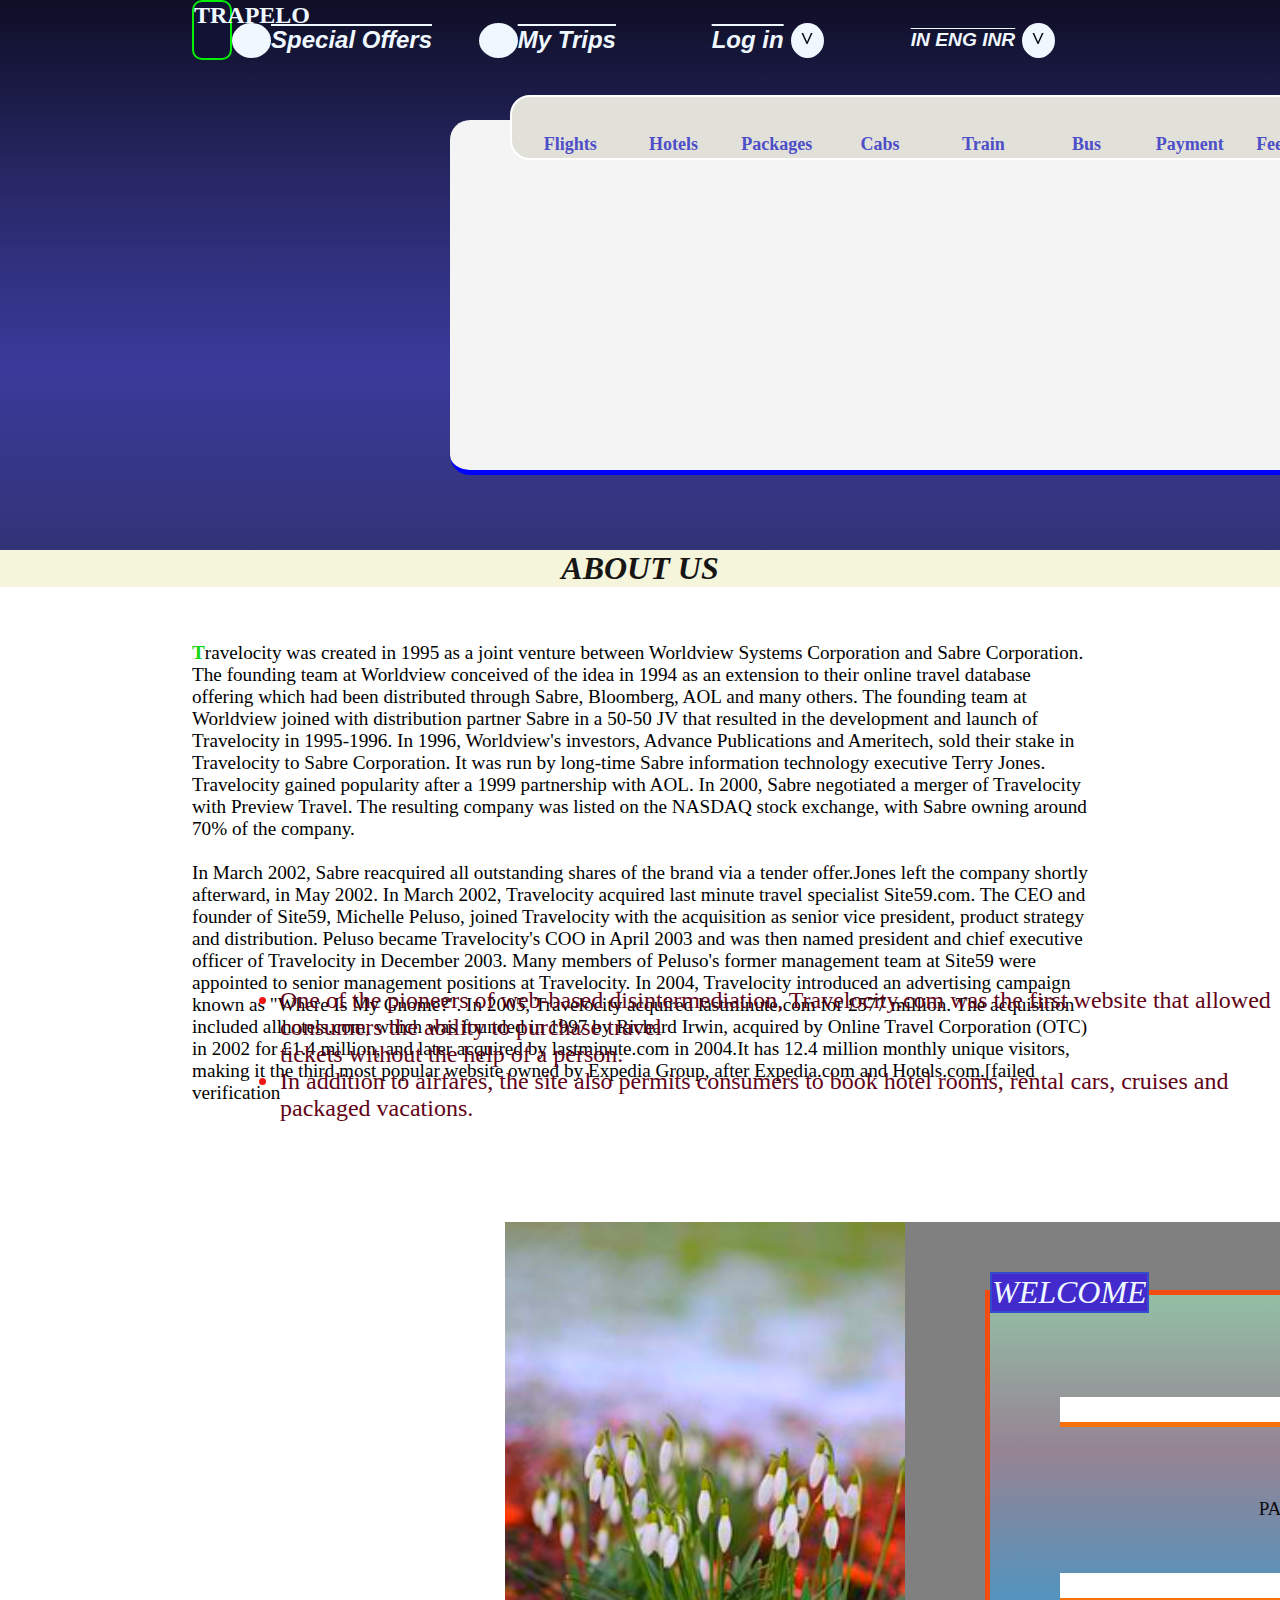
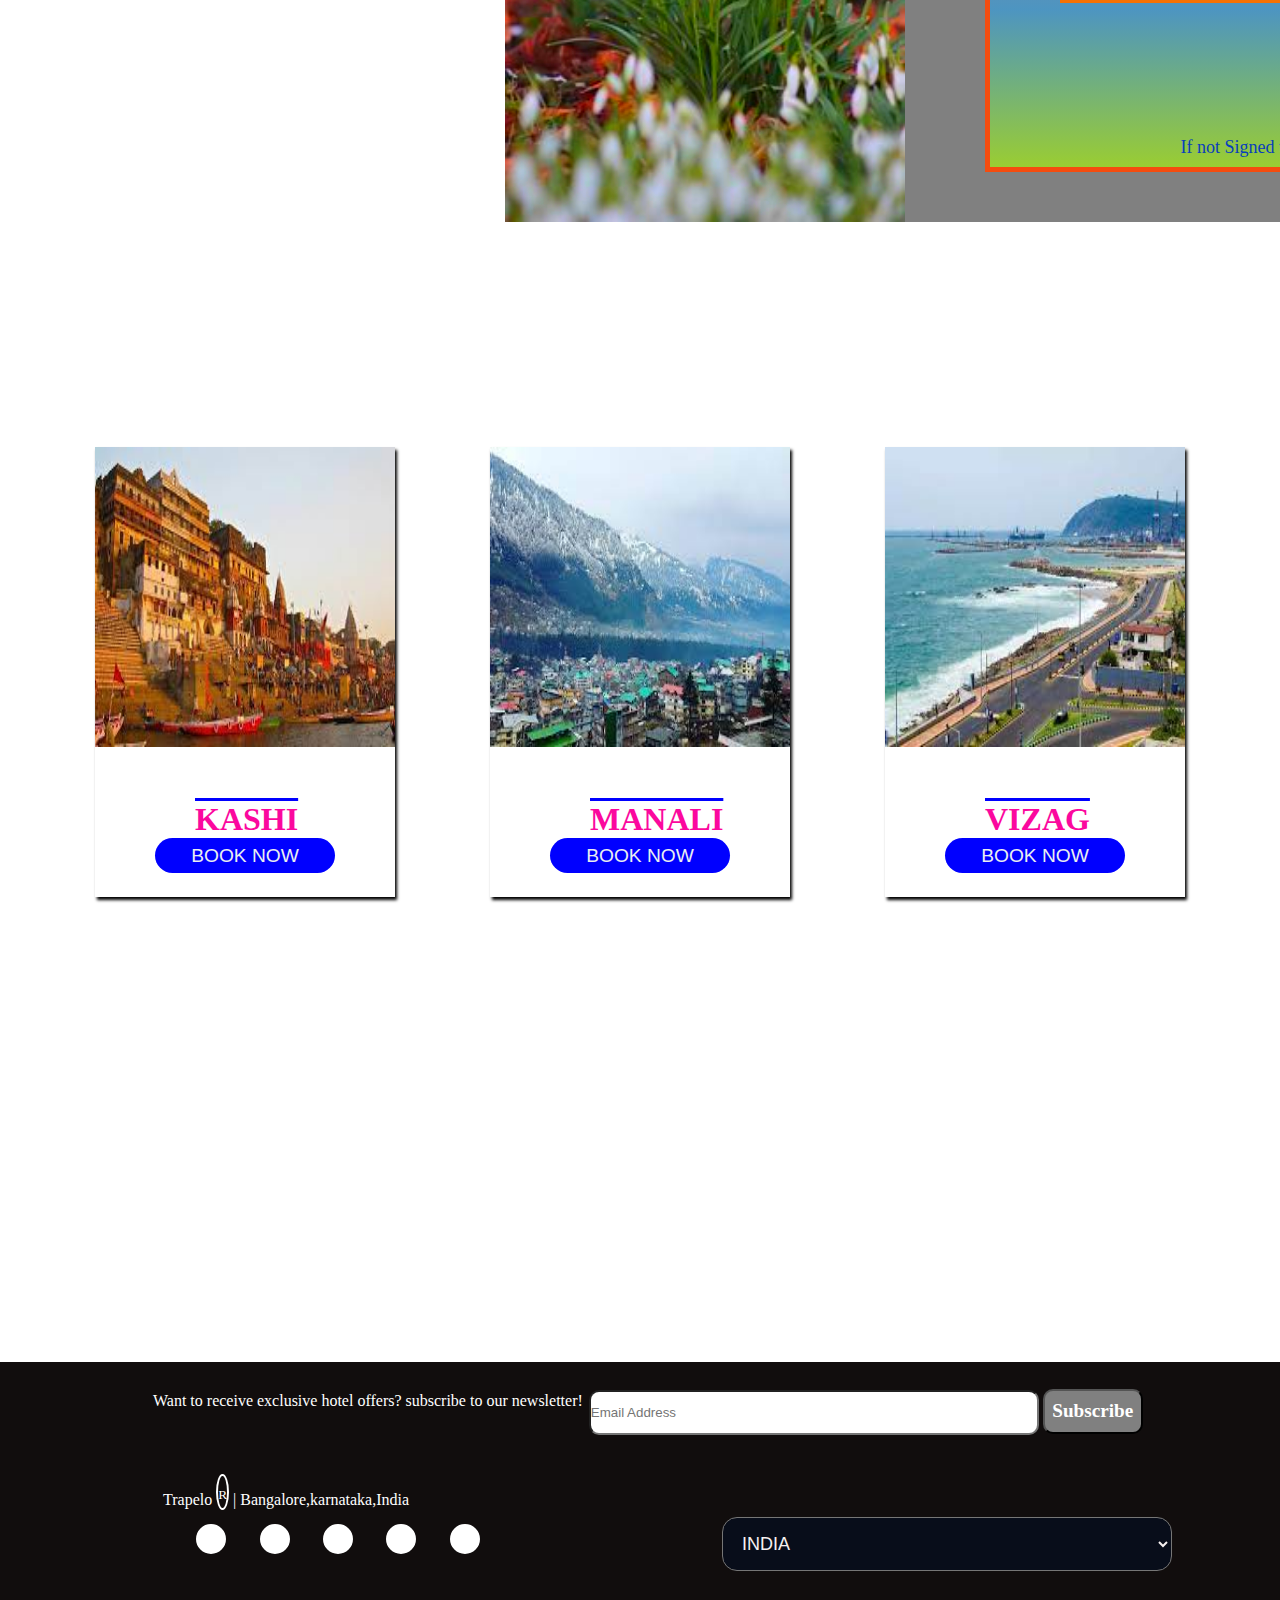
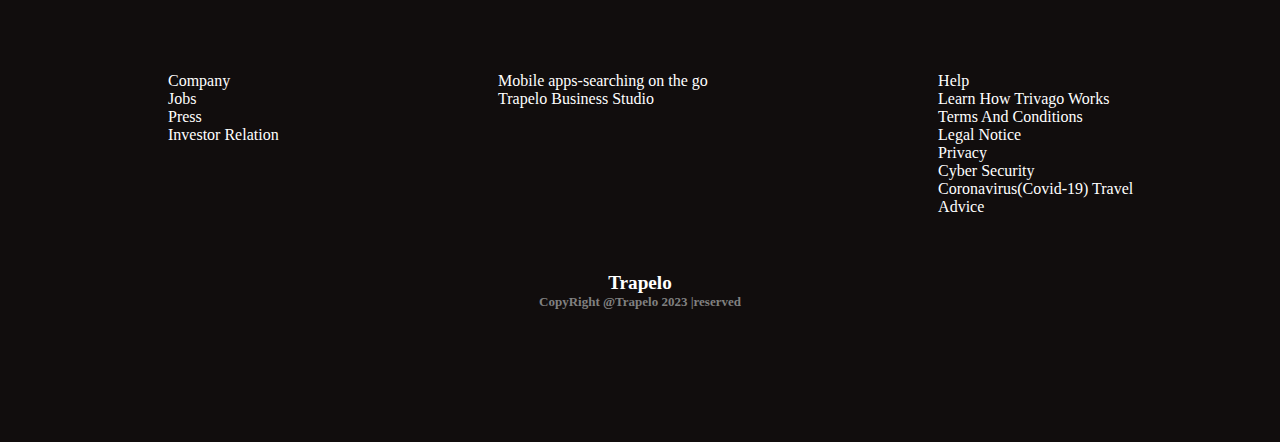
<file: index.html>
<!DOCTYPE html>
<html lang="en">
<head>
    <meta charset="UTF-8">
    <meta http-equiv="X-UA-Compatible" content="IE=edge">
    <meta name="viewport" content="width=device-width, initial-scale=1.0">
    <title>Trapelo | DREAMS</title>
    <link rel="stylesheet" href="./index.css">
    <link rel="stylesheet" href="https://cdnjs.cloudflare.com/ajax/libs/font-awesome/6.4.0/css/all.min.css"
     integrity="sha512-iecdLmaskl7CVkqkXNQ/ZH/XLlvWZOJyj7Yy7tcenmpD1ypASozpmT/E0iPtmFIB46ZmdtAc9eNBvH0H/ZpiBw==" 
     crossorigin="anonymous" referrerpolicy="no-referrer" />
</head>
<body>
    <div class="nav-block">
        <header class="header-block">
            <section class="header-blockin">
                <div class="domain">
                    <h1>TRAPELO</h1> 
                    
                </div>
                <div class="modules">
                    <div class="specialoffers">
                        <i class="fa-solid fa-percent"></i>
                        <h5>Special Offers</h5>
                    </div>
                    <div class="mytrips">
                        <i class="fa-solid fa-person-walking-luggage"></i>
                        <h5>My Trips</h5>
                    </div>
                    <div class="login">
                        <h5>Log in</h5>
                        <p>^</p>
                    </div>
                    <div class="inr">
                        <h5>IN ENG INR</h5>
                        <h1>^</h1>
                    </div>
                </div>
            </section>
        </header>

        <div class="navicon">
            <div class="flights">
                <i class="fa-solid fa-plane-departure"></i>
                <h6>Flights</h6>
            </div>
            <div class="hotels">
                <i class="fa-solid fa-hotel"></i>
                <h6>Hotels</h6>
            </div>
            <div class="packages">
                <i class=" fa-solid fa-cube"></i>
                <h6>Packages</h6>
            </div>
            <div class="cabs">
                <i class="fa-solid fa-car"></i>
                <h6>Cabs</h6>
            </div>
            <div class="trains">
                <i class="fa-solid fa-train"></i>
                <h6>Train</h6>
            </div>
            <div class="bus">
                <i class="fa-solid fa-bus"></i>
                <h6>Bus</h6>
            </div>
            <div class="payment">
                <i class="fa-brands fa-cc-amazon-pay"></i>
                <h6>Payment</h6>
            </div>
            <div class="feedback">
                <i class="fa-solid fa-comment"></i>
                <h6>Feedback</h6>
            </div>
            <div class="reviews">
                <i class="fa-solid fa-star"></i>
                <h6>Reviews</h6>
            </div>
            <div class="activities">
                <i class="fa-solid fa-medal"></i>
                <h6>Activities</h6>
            </div>
        </div>
        <div id="flightblock">

        </div>

    </div>


    <!--login   -->

    <div class="about">
        <h1>ABOUT US</h1>
        <p>Travelocity was created in 1995 as a joint venture between Worldview Systems Corporation and Sabre
            Corporation.
            The founding team at Worldview conceived of the idea in 1994 as an extension to their online travel database
            offering which had been distributed through Sabre, Bloomberg, AOL and many others. The founding team at
            Worldview
            joined with distribution partner Sabre in a 50-50 JV that resulted in the development and launch of
            Travelocity in 1995-1996.

            In 1996, Worldview's investors, Advance Publications and Ameritech, sold their stake in Travelocity to Sabre
            Corporation.
            It was run by long-time Sabre information technology executive Terry Jones.

            Travelocity gained popularity after a 1999 partnership with AOL.

            In 2000, Sabre negotiated a merger of Travelocity with Preview Travel. The resulting company was listed
            on the NASDAQ stock exchange,
            with Sabre owning around 70% of the company. <br><br>

            In March 2002, Sabre reacquired all outstanding shares of the brand via a tender offer.Jones left the
            company shortly afterward,
            in May 2002.

            In March 2002, Travelocity acquired last minute travel specialist Site59.com. The CEO and founder of
            Site59, Michelle Peluso, joined Travelocity with the acquisition as senior vice president, product strategy
            and distribution. Peluso became Travelocity's COO in April 2003 and was then named president and chief
            executive officer of Travelocity in December 2003. Many members of Peluso's former management team at
            Site59 were appointed to senior management positions at Travelocity.

            In 2004, Travelocity introduced an advertising campaign known as "Where Is My Gnome?".

            In 2005, Travelocity acquired lastminute.com for £577 million. The acquisition included allhotels.com,
            which was founded in 1997 by Richard Irwin, acquired by Online Travel  Corporation (OTC) in 2002 for £1.4
            million, and later acquired by lastminute.com in 2004.It has 12.4 million monthly unique visitors,
            making it the third most popular website owned by Expedia Group, after Expedia.com and Hotels.com.[failed
            verification </p>

           <ul>
            <li>One of the pioneers of web-based disintermediation, Travelocity.com was the first website that allowed
                consumers the ability to purchase travel <br> tickets without the help of a person.</li>
            <li>In addition to airfares, the site also permits consumers to book hotel rooms, rental cars, cruises and
                    packaged vacations.</li>
           </ul> 

           
    </div>
    <div class="form-block">
        <div class="img-block">
            <img src="./images/signup.jpg" alt="" height="600px" width="400px">
        </div>
        <div class="signin-block">
            <form>
                <fieldset>
                    <legend>WELCOME</legend>
                    <label for="email">EMAIL</label><br>
                    <input type="email" id="email" name="email"><br><br>
                    <label for="pwd">PASSWORD</label><br>
                    <input type="pwd" id="pwd" name="pwd"><br><br>

                    <input type="submit" class="sbtn">
                    <p>If not Signed up,
                        <a href="./registration.html" > REGISTER NOW</a>
                    </p>
                </fieldset>
            </form>
        </div>
    </div>

    <!-- cards -->
    
    <div class="main-box">
        <div class="cards">
            <img src="./images/kashi.jpg" alt="kashi"
            height="300px" width="300px">
            <h2>KASHI</h2>
            <button class="sbtn">BOOK NOW</button>
        </div>
        <div class="cards">
            <img src="./images/manali.jpg" alt="manali" height="300px" width="300px">
            <h2>MANALI</h2>
            <button class="sbtn">BOOK NOW</button>
        </div>
        <div class="cards">
            <img src="./images/VizagBeach.jpg" alt="vizag" height="300px" width="300px">
            <h2>VIZAG</h2>
            <button class="sbtn">BOOK NOW</button>
    </div>
    </div>


    <!-- footer block -->
    <div class="footer-block">
        <div class="inn-footerblock">
          <div class="subscribe-block">
            <section class="sb1">
                <p>Want to receive exclusive hotel offers?
                    subscribe to our newsletter! </p>
            </section>
            <section class="sb2">
               <input type="email" id="email" name="email" placeholder="Email Address"> 
               <button type="Submit">Subscribe</button>
            </section>
          </div> 
          <div class="fb2">
            <div class="media">
              <p>Trapelo <span><sup>R</sup></span> | Bangalore,karnataka,India</p>
              <div class="icons">
                <div id="fb"><i class="fa-brands fa-facebook"></i></div>
                <div id="in"><i class="fa-brands fa-instagram"></i></div>
                <div id="tw"><i class="fa-brands fa-twitter"></i></div>
                <div id="yo"><i class="fa-brands fa-youtube"></i></div>
                <div id="li"><i class="fa-brands fa-linkedin"></i></div>
              </div>
            </div>
            <section class="country">
             <select id="country-drop">
              <option value=""><a href="">INDIA</a></option>
              <option value=""><a href="">CANADA</a></option>
              <option value=""><a href="">BELGIUM</a></option>
              <option value=""><a href="">FRANCE</a></option>
              <option value=""><a href="">GERMANY</a></option>
              <option value=""><a href="">AUSTRALIA</a></option>
              <option value=""><a href="">HONG KONG</a></option>
              <option value=""><a href="">SWEDEN</a></option>
              <option value=""><a href="">USA</a></option>
              <option value=""><a href="">UNITED KINGDOM</a></option>
             </select>
            </section>
          </div> 
          <section class="list-block">
            <article class="block1">
              <ul type="none">
                <li>Company</li>
                <li>Jobs</li>
                <li>Press</li>
                <li>Investor Relation</li>
              </ul>
            </article>
            <article class="block2">
              <ul type="none">
                <li>Mobile apps-searching on the go</li>
                <li>Trapelo Business Studio</li>
              </ul>
            </article>
            <article class="block3">
              <ul type="none">
                <li>Help</li>
                <li>Learn How Trivago Works</li>
                <li>Terms And Conditions</li>
                <li>Legal Notice</li>
                <li>Privacy</li>
                <li>Cyber Security</li>
                <li>Coronavirus(Covid-19) Travel Advice</li>
              </ul>
            </article>
          </section>
          <div class="domain">
            <p>Trapelo</p>
            <h6>CopyRight @Trapelo 2023 |reserved</h6>
          </div>
        </div>
    </div>

</body>
</html>
</file>
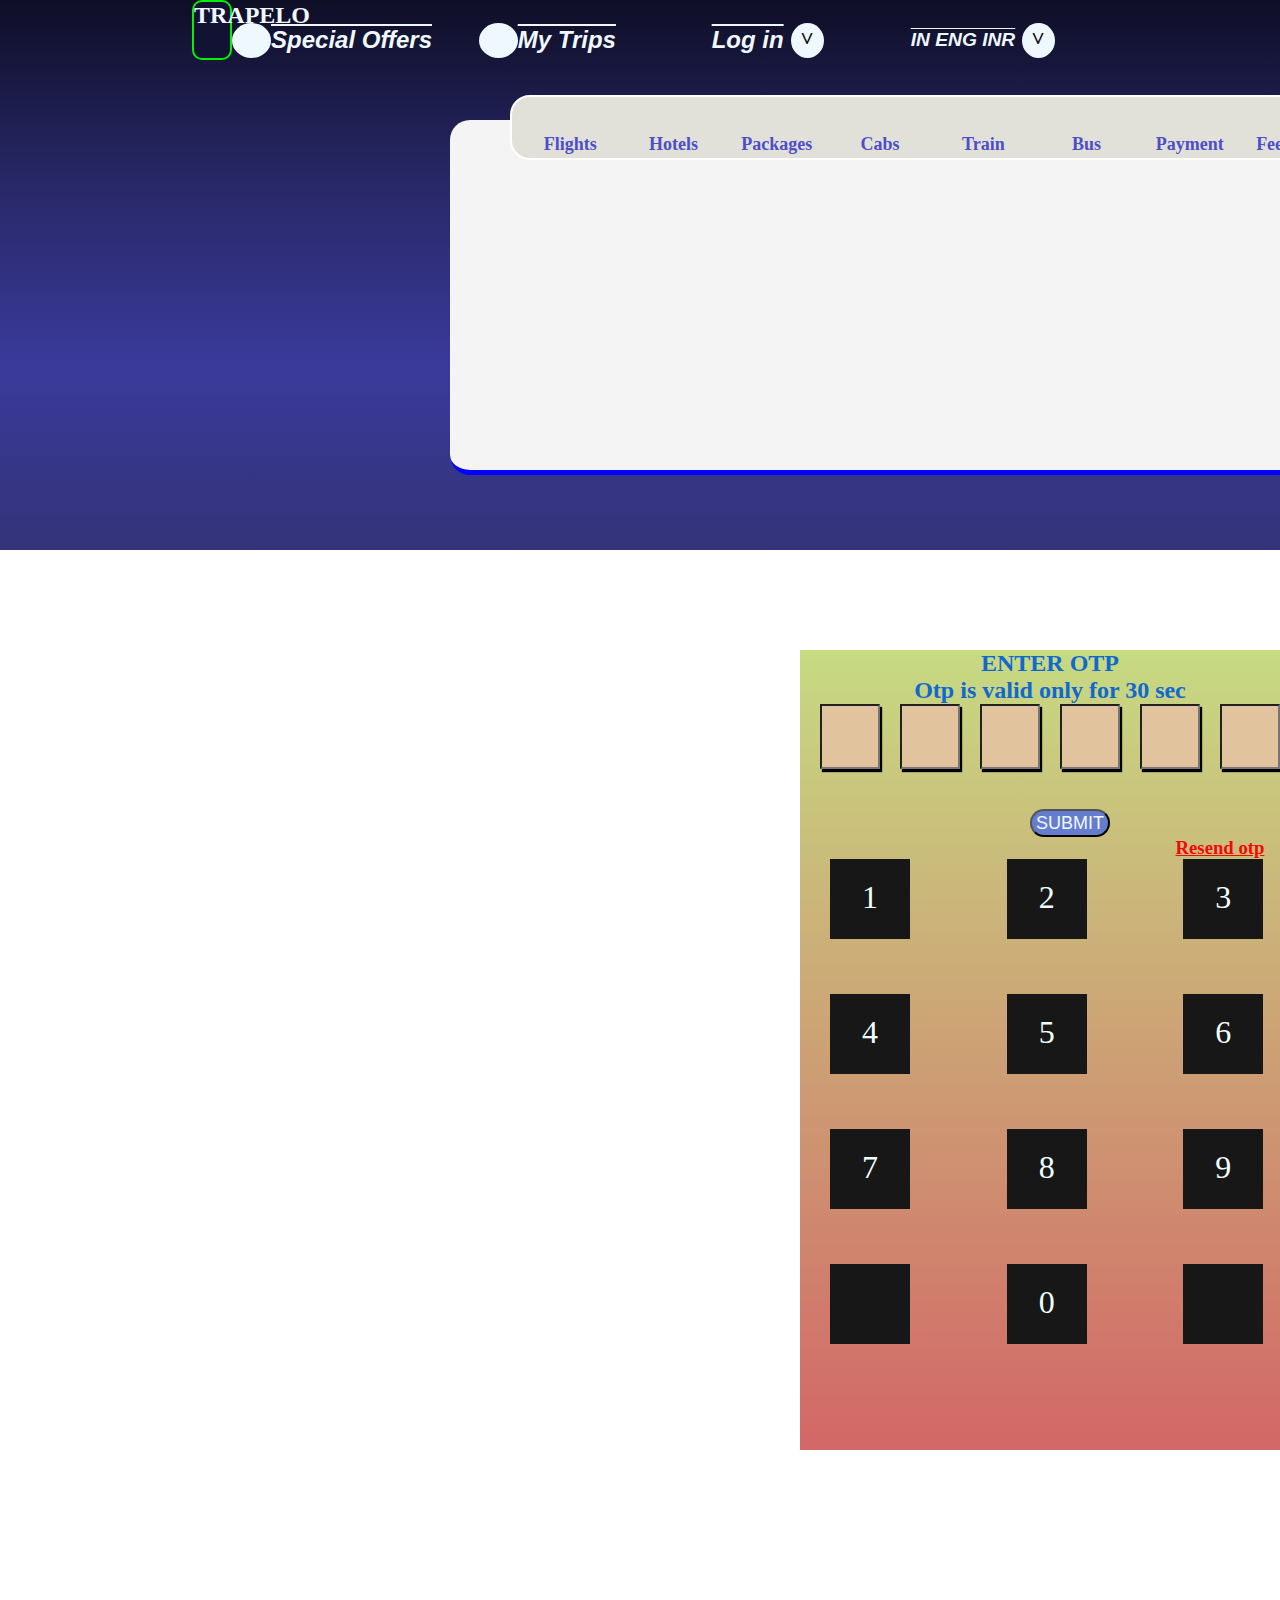
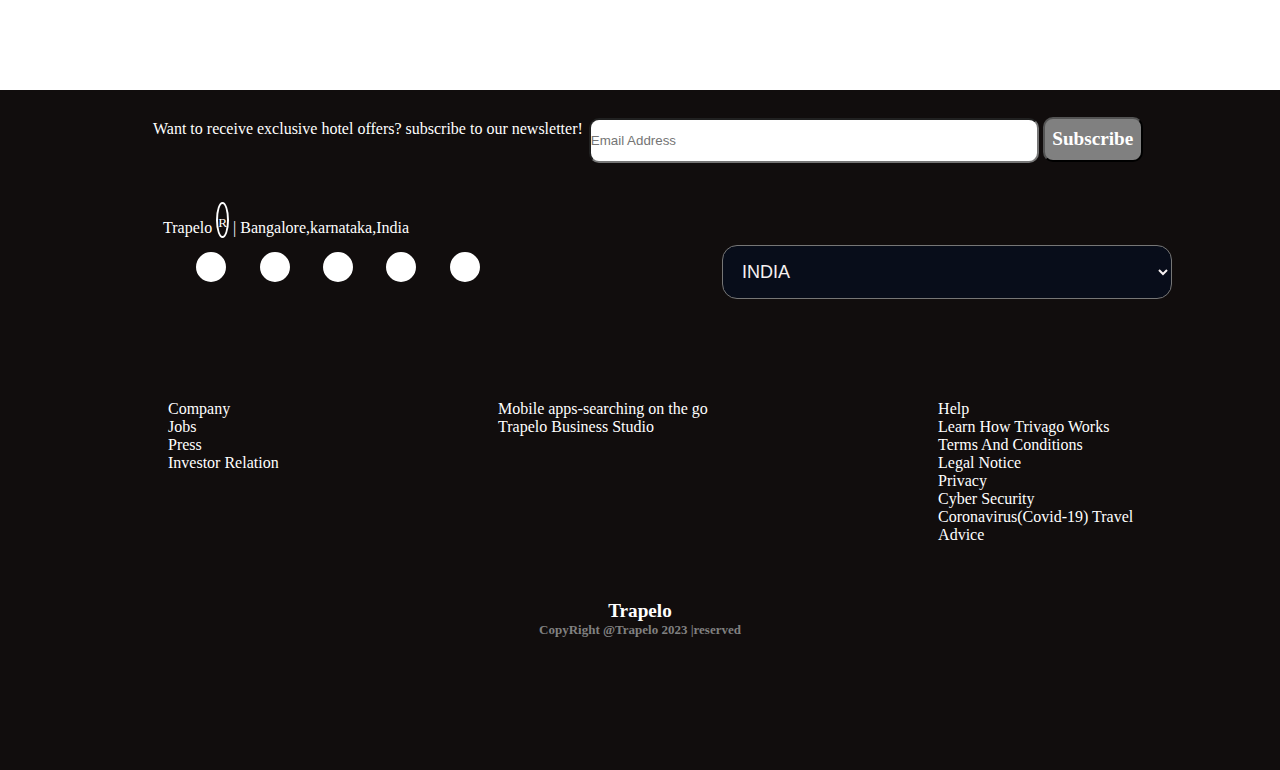
<file: otpcard.html>
<!DOCTYPE html>
<html lang="en">
<head>
    <meta charset="UTF-8">
    <meta http-equiv="X-UA-Compatible" content="IE=edge">
    <meta name="viewport" content="width=device-width, initial-scale=1.0">
    <title>OTP CARD</title>
    <link rel="stylesheet" href="./otpcard.css">
    <link rel="stylesheet" href="./index.css">
    <link rel="stylesheet" href="https://cdnjs.cloudflare.com/ajax/libs/font-awesome/6.4.0/css/all.min.css" integrity="sha512-iecdLmaskl7CVkqkXNQ/ZH/XLlvWZOJyj7Yy7tcenmpD1ypASozpmT/E0iPtmFIB46ZmdtAc9eNBvH0H/ZpiBw==" crossorigin="anonymous" referrerpolicy="no-referrer" />
</head>
<body>
    <div class="nav-block">
        <header class="header-block">
            <section class="header-blockin">
                <div class="domain">
                    <h1>TRAPELO</h1> 
                    
                </div>
                <div class="modules">
                    <div class="specialoffers">
                        <i class="fa-solid fa-percent"></i>
                        <h5>Special Offers</h5>
                    </div>
                    <div class="mytrips">
                        <i class="fa-solid fa-person-walking-luggage"></i>
                        <h5>My Trips</h5>
                    </div>
                    <div class="login">
                        <h5>Log in</h5>
                        <p>^</p>
                    </div>
                    <div class="inr">
                        <h5>IN ENG INR</h5>
                        <h1>^</h1>
                    </div>
                </div>
            </section>
        </header>

        <div class="navicon">
            <div class="flights">
                <i class="fa-solid fa-plane-departure"></i>
                <h6>Flights</h6>
            </div>
            <div class="hotels">
                <i class="fa-solid fa-hotel"></i>
                <h6>Hotels</h6>
            </div>
            <div class="packages">
                <i class=" fa-solid fa-cube"></i>
                <h6>Packages</h6>
            </div>
            <div class="cabs">
                <i class="fa-solid fa-car"></i>
                <h6>Cabs</h6>
            </div>
            <div class="trains">
                <i class="fa-solid fa-train"></i>
                <h6>Train</h6>
            </div>
            <div class="bus">
                <i class="fa-solid fa-bus"></i>
                <h6>Bus</h6>
            </div>
            <div class="payment">
                <i class="fa-brands fa-cc-amazon-pay"></i>
                <h6>Payment</h6>
            </div>
            <div class="feedback">
                <i class="fa-solid fa-comment"></i>
                <h6>Feedback</h6>
            </div>
            <div class="reviews">
                <i class="fa-solid fa-star"></i>
                <h6>Reviews</h6>
            </div>
            <div class="activities">
                <i class="fa-solid fa-medal"></i>
                <h6>Activities</h6>
            </div>
        </div>
        <div id="flightblock">

        </div>

    </div>







    <div class="otpcard-block">
        <h1>ENTER OTP</h1>
        <h4>Otp is valid only for 30 sec</h4>
        <div class="otpinput">
            <input class="data" type="text" maxlength="1" minlength="1">
            <input class="data" type="text" maxlength="1" minlength="1">
            <input class="data" type="text" maxlength="1" minlength="1">
            <input class="data" type="text" maxlength="1" minlength="1">
            <input class="data" type="text" maxlength="1" minlength="1">
            <input class="data" type="text" maxlength="1" minlength="1">

        </div>
        <div class="submitblock">
            <button class="otp-sbtn">SUBMIT</button>
            <h3><a href="">Resend otp</a> </h3>
        </div>
        <div class="number-keyboard">
            <div class="num">1</div>
            <div class="num">2</div>
            <div class="num">3</div>
            <div class="num">4</div>
            <div class="num">5</div>
            <div class="num">6</div>
            <div class="num">7</div>
            <div class="num">8</div>
            <div class="num">9</div>
            <div class="num"><i class="fa-solid fa-backward"></i></div>
            <div class="num">0</div>
            <div class="num"><i class="fa-solid fa-delete-left"></i></div>
        </div>
    </div>



    <!-- footer -->

    <div class="footer-block">
        <div class="inn-footerblock">
          <div class="subscribe-block">
            <section class="sb1">
                <p>Want to receive exclusive hotel offers?
                    subscribe to our newsletter! </p>
            </section>
            <section class="sb2">
               <input type="email" id="email" name="email" placeholder="Email Address"> 
               <button type="Submit">Subscribe</button>
            </section>
          </div> 
          <div class="fb2">
            <div class="media">
              <p>Trapelo <span><sup>R</sup></span> | Bangalore,karnataka,India</p>
              <div class="icons">
                <div id="fb"><i class="fa-brands fa-facebook"></i></div>
                <div id="in"><i class="fa-brands fa-instagram"></i></div>
                <div id="tw"><i class="fa-brands fa-twitter"></i></div>
                <div id="yo"><i class="fa-brands fa-youtube"></i></div>
                <div id="li"><i class="fa-brands fa-linkedin"></i></div>
              </div>
            </div>
            <section class="country">
             <select id="country-drop">
              <option value=""><a href="">INDIA</a></option>
              <option value=""><a href="">CANADA</a></option>
              <option value=""><a href="">BELGIUM</a></option>
              <option value=""><a href="">FRANCE</a></option>
              <option value=""><a href="">GERMANY</a></option>
              <option value=""><a href="">AUSTRALIA</a></option>
              <option value=""><a href="">HONG KONG</a></option>
              <option value=""><a href="">SWEDEN</a></option>
              <option value=""><a href="">USA</a></option>
              <option value=""><a href="">UNITED KINGDOM</a></option>
             </select>
            </section>
          </div> 
          <section class="list-block">
            <article class="block1">
              <ul type="none">
                <li>Company</li>
                <li>Jobs</li>
                <li>Press</li>
                <li>Investor Relation</li>
              </ul>
            </article>
            <article class="block2">
              <ul type="none">
                <li>Mobile apps-searching on the go</li>
                <li>Trapelo Business Studio</li>
              </ul>
            </article>
            <article class="block3">
              <ul type="none">
                <li>Help</li>
                <li>Learn How Trivago Works</li>
                <li>Terms And Conditions</li>
                <li>Legal Notice</li>
                <li>Privacy</li>
                <li>Cyber Security</li>
                <li>Coronavirus(Covid-19) Travel Advice</li>
              </ul>
            </article>
          </section>
          <div class="domain">
            <p>Trapelo</p>
            <h6>CopyRight @Trapelo 2023 |reserved</h6>
          </div>
        </div>
    </div>


</body>
</html>
</file>
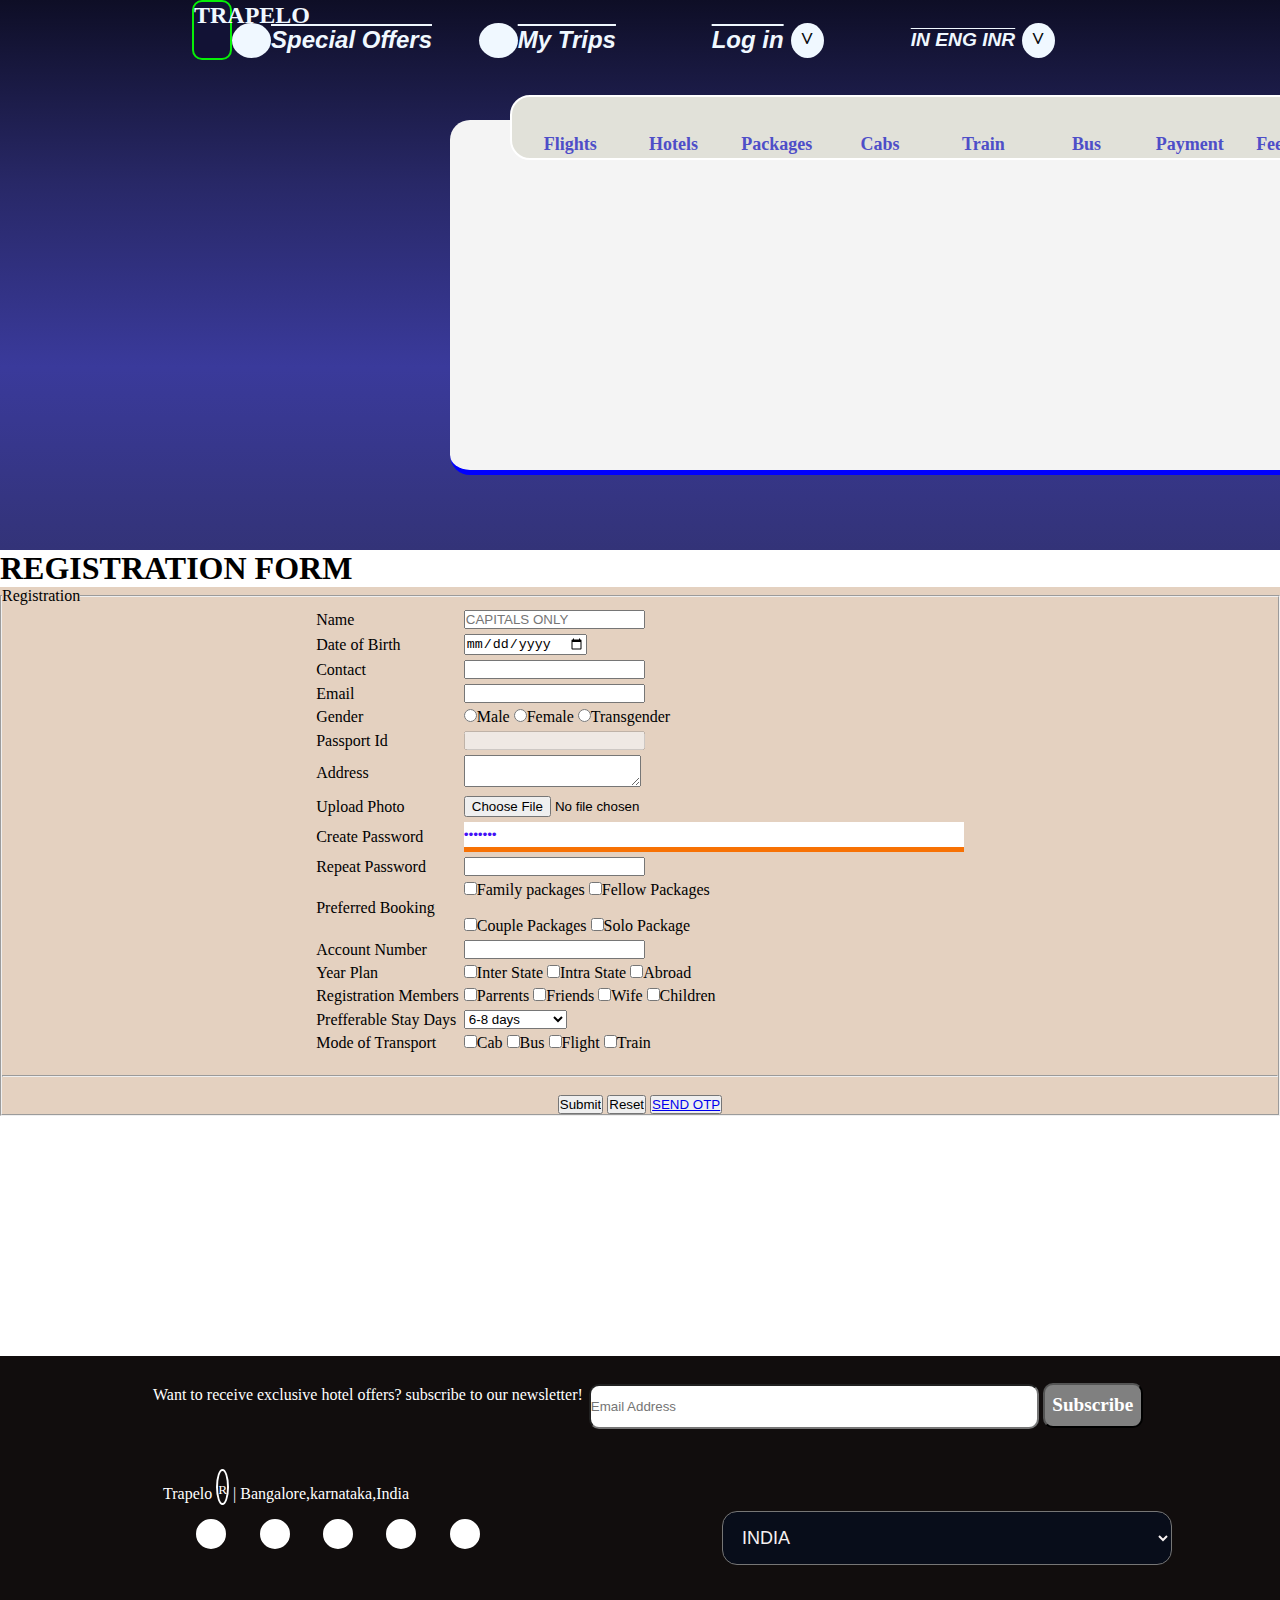
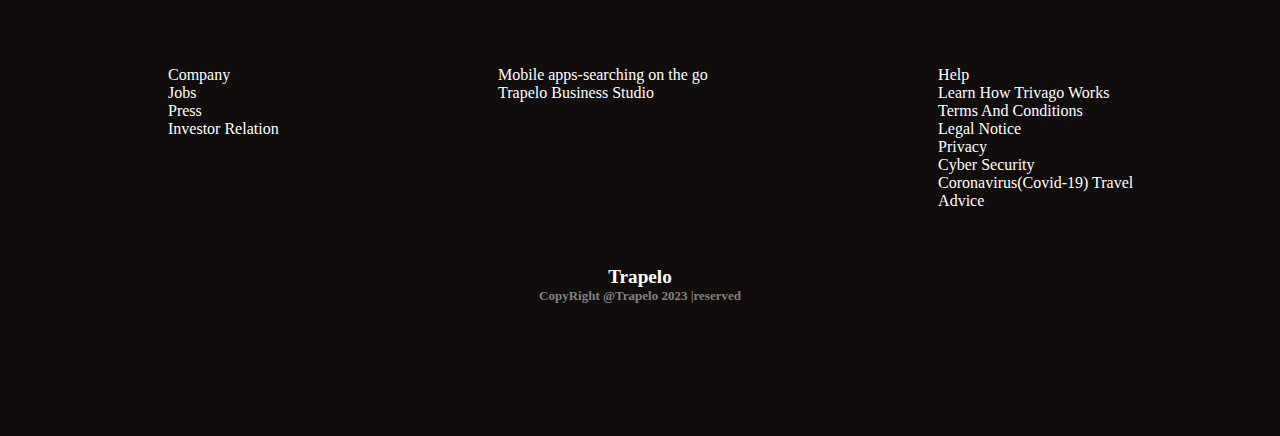
<file: registration.html>
<!DOCTYPE html>
<html lang="en">
<head>
    <meta charset="UTF-8">
    <meta http-equiv="X-UA-Compatible" content="IE=edge">
    <meta name="viewport" content="width=device-width, initial-scale=1.0">
    <title>Form</title>
    <link rel="stylesheet" href="./index.css">
    <link rel="stylesheet" href="https://cdnjs.cloudflare.com/ajax/libs/font-awesome/6.4.0/css/all.min.css"
     integrity="sha512-iecdLmaskl7CVkqkXNQ/ZH/XLlvWZOJyj7Yy7tcenmpD1ypASozpmT/E0iPtmFIB46ZmdtAc9eNBvH0H/ZpiBw==" 
     crossorigin="anonymous" referrerpolicy="no-referrer" />
</head>
<body>

    <div class="nav-block">
        <header class="header-block">
            <section class="header-blockin">
                <div class="domain">
                    <h1>TRAPELO</h1> 
                    
                </div>
                <div class="modules">
                    <div class="specialoffers">
                        <i class="fa-solid fa-percent"></i>
                        <h5>Special Offers</h5>
                    </div>
                    <div class="mytrips">
                        <i class="fa-solid fa-person-walking-luggage"></i>
                        <h5>My Trips</h5>
                    </div>
                    <div class="login">
                        <h5>Log in</h5>
                        <p>^</p>
                    </div>
                    <div class="inr">
                        <h5>IN ENG INR</h5>
                        <h1>^</h1>
                    </div>
                </div>
            </section>
        </header>

        <div class="navicon">
            <div class="flights">
                <i class="fa-solid fa-plane-departure"></i>
                <h6>Flights</h6>
            </div>
            <div class="hotels">
                <i class="fa-solid fa-hotel"></i>
                <h6>Hotels</h6>
            </div>
            <div class="packages">
                <i class=" fa-solid fa-cube"></i>
                <h6>Packages</h6>
            </div>
            <div class="cabs">
                <i class="fa-solid fa-car"></i>
                <h6>Cabs</h6>
            </div>
            <div class="trains">
                <i class="fa-solid fa-train"></i>
                <h6>Train</h6>
            </div>
            <div class="bus">
                <i class="fa-solid fa-bus"></i>
                <h6>Bus</h6>
            </div>
            <div class="payment">
                <i class="fa-brands fa-cc-amazon-pay"></i>
                <h6>Payment</h6>
            </div>
            <div class="feedback">
                <i class="fa-solid fa-comment"></i>
                <h6>Feedback</h6>
            </div>
            <div class="reviews">
                <i class="fa-solid fa-star"></i>
                <h6>Reviews</h6>
            </div>
            <div class="activities">
                <i class="fa-solid fa-medal"></i>
                <h6>Activities</h6>
            </div>
        </div>
        <div id="flightblock">

        </div>

    </div>






    <h1>REGISTRATION FORM</h1>
    <form  style="background-color:rgb(228, 209, 192);">
        <fieldset > 
            <legend>Registration</legend>
            <center>
            <table cellspacing="5" cellpadding="5">
                <tr>
                    <td> <label for="name">Name</label></td>
                    <td><input type="text" id="name" name="username" placeholder="CAPITALS ONLY"></td>
                </tr>
               
                <tr>
                    <td> <label for="Dateofbirth">Date of Birth</label></td>
                    <td> <input type="date" id="DOB" name="Date of birth" ></td>
                </tr>
                <tr>
                    <td> <label for="contact">Contact</label></td>
                    <td> <input type="tel" id="contact" name="contact" maxlength="10" minlength="10"></td>
                </tr>
                <tr>
                    <td><label for="email">Email</label></td>
                    <td> <input type="email" id="email" name="email"required></td>
                </tr>
                <tr>
                    <td> <label for="gender">Gender</label></td>
                    <td><input type="radio" id="gender" name="gender" value="Male">Male
                        <input type="radio" id="gender" name="gender" value="female">Female
                        <input type="radio" id="gender" name="gender" value="transgender">Transgender </td>
                </tr>
                <tr>
                    <td> <label for="passportid">Passport Id</label></td>
                    <td> <input type="text" id="pid" name="pid" disabled ></td>
                </tr>
                <tr>
                    <td> <label for="address">Address</label></td>
                    <td> <textarea  id="adress" name="address" ></textarea> </td>
                </tr>
                <tr>
                    <td><label for="photo">Upload Photo</label></td>
                    <td> <input type="file" id="photo" name="photo" title="only jpg/jpeg"></td>
                </tr>
                <tr>
                    <td><label for="pwd">Create Password</label></td>
                    <td> <input type="password" id="pwd" name="pwd" value="class12" readonly ></td>
                </tr>
                <tr>
                    <td><label for="pwd2">Repeat Password</label></td>
                    <td> <input type="password" id="pwd2" name="pwd2" ></td>
                </tr>
                <tr>
                    <td><label for="pb">Preferred Booking</label></td>
                    <td> <input type="checkbox" id="pb" name="pb" value="fap">Family packages
                        <input type="checkbox" id="pb" name="pb" value="fp">Fellow Packages<br><br>
                        <input type="checkbox" id="pb" name="pb" value="cp">Couple Packages 
                        <input type="checkbox" id="pb" name="pb" value="sp">Solo Package</td>
                </tr>
                <tr>
                    <td> <label for="AN">Account Number</label></td>
                    <td> <input type="text" id="an" name="an" novalidate></td>
                </tr>
                <tr>
                    <td><label for="yp">Year Plan</label></td>
                    <td><input type="checkbox" id="yp" name="yp" value="INTER">Inter State
                        <input type="checkbox" id="yp" name="yp" value="Intra">Intra State
                        <input type="checkbox" id="yp" name="yp" valueP="Abroad">Abroad </td>
                </tr>
                
                <tr>
                    <td><label for="rm">Registration Members</label></td>
                    <td> <input type="checkbox" id="rm" name="rm"valuFe="P">Parrents
                        <input type="checkbox" id="rm" name="rm"valuWe="F">Friends
                        <input type="checkbox" id="rm" name="rm"valuCe="W">Wife
                        <input type="checkbox" id="rm" name="rm"value="C">Children </td>
                </tr>
                <tr>
                    <td> <label for="staydays">Prefferable Stay Days</label></td>
                    <td> <select name="staydays" id="staydays">
                        <optgroup label="interstate">
                            <option value="6-8is">6-8 days</option>
                            <option value="15-20is">15-20 days</option>
                            <option value="20-30is">20-30 days</option>
                        </optgroup>
                        <optgroup label="intrastate">
                            <option value="6-8ia">6-8 days</option>
                            <option value="15-20ia">15-20 days</option>
                            <option value="20-30ia">20-30 days</option>
                        </optgroup>
                        <optgroup label="Abroad">
                            <option value="6-8a">6-8 days</option>
                            <option value="15-20a">15-20 days</option>
                            <option value="month">20-30 days</option>
                        </optgroup>
                    </select></td>
                </tr>
                <tr>
                    <td> <label for="mt">Mode of Transport</label></td>
                    <td><input type="checkbox" id="mt" name="mt"value="cab">Cab
                        <input type="checkbox" id="mt" name="mt"value="bus">Bus
                        <input type="checkbox" id="mt" name="mt"value="flight">Flight
                        <input type="checkbox" id="mt" name="mt"value="train">Train </td>
                </tr>
            </table>
            </center>
            <br>

            <hr>
            <br>
            <center>
              
             <input type="submit">
             <input type="reset">
             <button> <a href="./otpcard.html">SEND OTP</a> </button>
                    
        </center>
</fieldset>
</form>

<!-- footer  -->

<div class="footer-block">
    <div class="inn-footerblock">
      <div class="subscribe-block">
        <section class="sb1">
            <p>Want to receive exclusive hotel offers?
                subscribe to our newsletter! </p>
        </section>
        <section class="sb2">
           <input type="email" id="email" name="email" placeholder="Email Address"> 
           <button type="Submit">Subscribe</button>
        </section>
      </div> 
      <div class="fb2">
        <div class="media">
          <p>Trapelo <span><sup>R</sup></span> | Bangalore,karnataka,India</p>
          <div class="icons">
            <div id="fb"><i class="fa-brands fa-facebook"></i></div>
            <div id="in"><i class="fa-brands fa-instagram"></i></div>
            <div id="tw"><i class="fa-brands fa-twitter"></i></div>
            <div id="yo"><i class="fa-brands fa-youtube"></i></div>
            <div id="li"><i class="fa-brands fa-linkedin"></i></div>
          </div>
        </div>
        <section class="country">
         <select id="country-drop">
          <option value=""><a href="">INDIA</a></option>
          <option value=""><a href="">CANADA</a></option>
          <option value=""><a href="">BELGIUM</a></option>
          <option value=""><a href="">FRANCE</a></option>
          <option value=""><a href="">GERMANY</a></option>
          <option value=""><a href="">AUSTRALIA</a></option>
          <option value=""><a href="">HONG KONG</a></option>
          <option value=""><a href="">SWEDEN</a></option>
          <option value=""><a href="">USA</a></option>
          <option value=""><a href="">UNITED KINGDOM</a></option>
         </select>
        </section>
      </div> 
      <section class="list-block">
        <article class="block1">
          <ul type="none">
            <li>Company</li>
            <li>Jobs</li>
            <li>Press</li>
            <li>Investor Relation</li>
          </ul>
        </article>
        <article class="block2">
          <ul type="none">
            <li>Mobile apps-searching on the go</li>
            <li>Trapelo Business Studio</li>
          </ul>
        </article>
        <article class="block3">
          <ul type="none">
            <li>Help</li>
            <li>Learn How Trivago Works</li>
            <li>Terms And Conditions</li>
            <li>Legal Notice</li>
            <li>Privacy</li>
            <li>Cyber Security</li>
            <li>Coronavirus(Covid-19) Travel Advice</li>
          </ul>
        </article>
      </section>
      <div class="domain">
        <p>Trapelo</p>
        <h6>CopyRight @Trapelo 2023 |reserved</h6>
      </div>
    </div>
</div>

</body>
</html>
</file>
<file: index.css>
@import url(./login.css);
@import url(./cards.css);
@import url(./footer.css);

* {
    margin: 0%;
    padding: 0%;
    box-sizing: border-box;
}
.nav-block{
    /* border: 2px solid red; */
    height: 550px;
    background: linear-gradient(rgb(14,14,38),rgb(40,40,103),rgb(58,58,155),rgb(51,51,120));
 
}
.nav-block .header-block{
    height: 80px;
    /* border: 2px solid red; */
}
.nav-block .header-block .header-blockin{
    height: 80px;
    width: 70%;
    /* border: 2px solid rgb(249, 3, 3); */
    margin:  auto;
    display: flex;
    justify-content: space-between;
}
.header-block .header-blockin.domain{
    height: 80px;
    width: 200px;
    /* border: 2px solid red; */
    display: flex;
    align-items: center;
    padding-left: 50px;
    justify-content: space-around;
}
.header-block .header-blockin .domain > h1{
    font-size: x-large;
    border: 2px solid rgb(7, 239, 7);
    color: aliceblue;
    background-color: rgb(18,18,53);
    border-radius: 10px 10px;
    border-color: none;
    height: 60px;
    width: 40px;
    padding: auto;
    animation:t;
    animation-delay: 1s;
    animation-duration: 14s;
    animation-iteration-count: infinite;
}
@keyframes t{
    15%{
        height: 60px;
        width: 40px;
        padding: auto;
        border-radius:100%;
        background-color: gray;
        color: rgb(66, 4, 250);
        font-size: x-large;
        padding-left: 5px;
    }
    35%{
        height: 60px;
        width: 40px;
        padding: auto;
        /* border-radius:20px 10px; */
        background-color: rgb(53,168,213);
        color: rgb(253, 249, 3);
        font-size: x-large;
        padding-left: 15px;
    }
    65%{
        height: 60px;
        width: 40px;
        padding: auto;
        border-radius:15px 10px;
        background-color: rgb(208,24,24);
        color: rgb(245, 5, 5);
        font-size: x-large;
        padding-left: 5px;
    }
    85%{
        height: 60px;
        width: 40px;
        padding: auto;
        border-radius:30%;
        background-color: rgb(15,5,5);
        color: rgb(26, 245, 6);
        font-size: x-large;
        padding-left: 5px;
    }
    100%{
        height: 60px;
        width: 40px;
        padding: auto;
        border: 2px solid rgb(21,21,44);
        border-radius:10px 10px;
        background-color: rgb(18,18,53);
        color: rgb(4, 131, 243);
        font-size: x-large;
        padding-left: 40px;
        padding-top: 15px;

    }
}
/* .header-block .header-blockin .domain > h5{
   font-size: x-large;
   width: 100px;
   min-height: 60px;
   padding-top: 10px;
   text-align: center;
   border: 2px solid rgb(208, 44, 44);
   color:  goldenrod;
   background-color: aqua;
   border-radius: 10px 10px;
   padding: auto;
   animation: rap;
   animation-delay: 1s;
   animation-duration: 8s;
   animation-iteration-count: infinite; 
}*/
@keyframes rap{
    15%{
        height: 60px;
        width: 30px;
        padding: auto;
        border-radius:10%;
        background-color: rgb(218, 105, 105);
        color: antiquewhite;
        font-size: x-large;
        padding-left: 5px;
        /* border-color: none;    */
     }
    35%{
        height: 60px;
        width: 50px;
        padding: auto;
        /* border-radius:20px 10px; */
        background-color: rgb(53,168,213);
        color: rgb(197,31,31);
        font-size: x-large;
        padding-left: 15px;
        border-radius: 15%;

    }
    65%{
        height: 60px;
        width: 70px;
        padding: auto;
        border-radius:15px 10px;
        background-color: rgb(208,24,24);
        color: rgb(73,191,227);
        font-size: x-large;
        padding-left: 5px;
        border-radius: 30%;

    }
    85%{
        height: 60px;
        width: 150px;
        padding: auto;
        border-radius:20%;
        background-color: rgb(15,5,5);
        color: antiquewhite;
        font-size: x-large;
        padding-left: 5px;
    }
    100%{
        height: 60px;
        width: 115px;
        padding: auto;
        border: 2px solid rgb(21,21,44);
        border-radius:10%;
        background-color: rgb(18,18,53);
        color: aliceblue;
        font-size: x-large;
        padding-left: 15px;
        padding-top: 15px;

    }
}

.header-block .header-blockin .modules{
    height: 80px;
    width: 900px;
    display: flex;
    /* border: 2px solid red; */
    justify-content: space-between;
}
.header-block .header-blockin .modules>.specialoffers{
    height: 80px;
    width: 210px;
    display: flex;
    /* border: 2px solid rgb(13, 223, 58); */
    justify-content: center;
    align-items: center;
}
.header-block .header-blockin .modules>.specialoffers>i{
    color: rgb(6, 10, 13);
    font-weight: bolder;
    font-size: x-large;
    background-color: aliceblue;
    border-radius: 100%;
    height: 35px;
    width: 39px;
    padding-top: 5px;
    padding-left: 10px;
    margin-left: -10px;
}
.header-block .header-blockin .modules>.specialoffers>h5
{
    color: aliceblue;
    font-weight: bolder;
    font-size: x-large;
    font-family: 'Gill Sans', 'Gill Sans MT', Calibri, 'Trebuchet MS', sans-serif;
    font-style: italic;
    text-decoration-line: overline;
}
.header-block .header-blockin .modules>.mytrips{
   height: 80px;
   width: 210px;
   /* border: 2px solid green; */
   display: flex;
   align-items: center;
   justify-content: center;
}
.header-block .header-blockin .modules>.mytrips>i{
    color: rgb(6, 10, 13);
    font-weight: bolder;
    font-size: larger;
    background-color: aliceblue;
    border-radius: 100%;
    height: 35px;
    width: 39px;
    padding-top: 5px;
    padding-left: 10px;
    margin-left: -10px;
}
.header-block .header-blockin .modules>.mytrips>h5{
    color: aliceblue;
    font-weight: bolder;
    font-size: x-large;
    font-family: 'Gill Sans', 'Gill Sans MT', Calibri, 'Trebuchet MS', sans-serif;
    font-style: italic;
    text-decoration-line: overline;
}
.header-block .header-blockin .modules>.login{
    height: 80px;
    width: 210px;
    display: flex;
    align-items: center;
    justify-content: center;
}
.header-block .header-blockin .modules>.login>p{
    color: rgb(6, 10, 13);
    font-weight: bolder;
    font-size: x-large;
    background-color: aliceblue;
    border-radius: 100%;
    height: 35px;
    width: 33px;
    padding-top: 8px;
    padding-left: 10px;
    margin-left: 7px;
    transform: rotate(180deg);
}
.header-block .header-blockin .modules>.login>h5{
    color: aliceblue;
    font-weight: bolder;
    font-size: x-large;
    font-family: 'Gill Sans', 'Gill Sans MT', Calibri, 'Trebuchet MS', sans-serif;
    font-style: italic;
    text-decoration-line: overline;
}   
.header-block .header-blockin .modules>.inr{
    height: 80px;
    width: 210px;
    display: flex;
    align-items: center;
    justify-content: center;
}
.header-block .header-blockin .modules>.inr>h1{
    color: rgb(6, 10, 13);
    font-weight: bolder;
    font-size: x-large;
    background-color: aliceblue;
    border-radius: 100%;
    height: 35px;
    width: 33px;
    padding-top: 8px;
    padding-left: 10px;
    margin-left: 7px;
    transform: rotate(180deg);
}
.header-block .header-blockin .modules>.inr>h5{
    color: aliceblue;
    font-weight: bolder;
    font-size: larger;
    font-family: 'Gill Sans', 'Gill Sans MT', Calibri, 'Trebuchet MS', sans-serif;
    font-style: italic;
    text-decoration-line: overline;
}
.navicon{
   border: 2px solid white;
   height: 65px;
   width: 1050px;
   margin-top: 15px; 
   margin-left: 510px;
   background-color: rgb(225, 225, 217);
   border-radius: 20px;
   display: flex;
   justify-content:space-evenly;
   color: rgb(78, 78, 200);
   position: relative;
    z-index: 1;
}
.navicon .flights{
    height: 90px;
    width: 90px;
    /* border: 2px solid red; */
}
.nav-block .flights i{
    font-size: xx-large;
    color: blue;
   padding-top: 10px;
   padding-left: 20px;
   box-sizing: border-box;
}
.nav-block .flights h6{
    text-align: center;
    font-size: large;
}
.nav-block .flights h6:hover{
    text-decoration: underline;
    color: darkred;
}
.nav-block .flights i:hover{
    color: darkred;
}
/* hotels */
.navicon .hotels{
    height: 90px;
    width: 90px;
    /* border: 2px solid red; */
}
.nav-block .hotels i{ 
    font-size: xx-large;
    color: blue;
   padding-top: 10px;
   padding-left: 20px;
   box-sizing: border-box;
}
.nav-block .hotels h6{
    text-align: center;
    font-size: large;
}
.nav-block .hotels h6:hover{
    text-decoration: underline;
    color: darkred;
}
.nav-block .hotels i:hover{
    color: darkred;
}
/* packages */
.navicon .packages{
    height: 90px;
    width: 90px;
    /* border: 2px solid red; */
}
.nav-block .packages i{
    font-size: xx-large;
    color: blue;
   padding-top: 10px;
   padding-left: 20px;
   box-sizing: border-box;
}
.nav-block .packages h6{
    text-align: center;
    font-size: large;
}
.nav-block .packages h6:hover{
    text-decoration: underline;
    color: darkred;
}
.nav-block .packages i:hover{
    color: darkred;
}
/* cabs */
.navicon .cabs{
    height: 90px;
    width: 90px;
    /* border: 2px solid red; */
}
.nav-block .cabs i{
    font-size: xx-large;
    color: blue;
   padding-top: 10px;
   padding-left: 20px;
   box-sizing: border-box;
}
.nav-block .cabs h6{
    text-align: center;
    font-size: large;
}
.nav-block .cabs h6:hover{
    text-decoration: underline;
    color: darkred;
}
.nav-block .cabs i:hover{
    color: darkred;
}
/* train */
.navicon .trains{
    height: 90px;
    width: 90px;
    /* border: 2px solid red; */
}
.nav-block .trains i{
    font-size: xx-large;
    color: blue;
   padding-top: 10px;
   padding-left: 20px;
   box-sizing: border-box;
}
.nav-block .trains h6{
    text-align: center;
    font-size: large;
}
.nav-block .trains h6:hover{
    text-decoration: underline;
    color: darkred;
}
.nav-block .trains i:hover{
    color: darkred;
}
/* bus */
.navicon .bus{
    height: 90px;
    width: 90px;
    /* border: 2px solid red; */
}
.nav-block .bus i{
    font-size: xx-large;
    color: blue;
   padding-top: 10px;
   padding-left: 20px;
   box-sizing: border-box;
}
.nav-block .bus h6{
    text-align: center;
    font-size: large;
}
.nav-block .bus h6:hover{
    text-decoration: underline;
    color: darkred;
}
.nav-block .bus i:hover{
    color: darkred;
}
/* payment */
.navicon .payment{
    height: 90px;
    width: 90px;
    /* border: 2px solid red; */
}
.nav-block .payment i{
    font-size: xx-large;
    color: blue;
   padding-top: 10px;
   padding-left: 20px;
   box-sizing: border-box;
}
.nav-block .payment h6{
    text-align: center;
    font-size: large;
}
.nav-block .payment h6:hover{
    text-decoration: underline;
    color: darkred;
}
.nav-block .payment i:hover{
    color: darkred;
}
/* feedback */
.navicon .feedback{
    height: 90px;
    width: 90px;
    /* border: 2px solid red; */
}
.nav-block .feedback i{
    font-size: xx-large;
    color: blue;
   padding-top: 10px;
   padding-left: 20px;
   box-sizing: border-box;
}
.nav-block .feedback h6{
    text-align: center;
    font-size: large;
}
.nav-block .feedback h6:hover{
    text-decoration: underline;
    color: darkred;
}
.nav-block .feedback i:hover{
    color: darkred;
}
/* reviews */
.navicon .reviews{
    height: 90px;
    width: 90px;
    /* border: 2px solid red; */
}
.nav-block .reviews i{
    font-size: xx-large;
    color: blue;
   padding-top: 10px;
   padding-left: 20px;
   box-sizing: border-box;
}
.nav-block .reviews h6{
    text-align: center;
    font-size: large;
}
.nav-block .reviews h6:hover{
    text-decoration: underline;
    color: darkred;
}
.nav-block .reviews i:hover{
    color: darkred;
}
/* activities */
.navicon .activities{
    height: 90px;
    width: 90px;
    /* border: 2px solid red; */
}
.nav-block .activities i{
    font-size: xx-large;
    color: blue;
   padding-top: 10px;
   padding-left: 20px;
   box-sizing: border-box;
}
.nav-block .activities h6{
    text-align: center;
    font-size: large;
}
.nav-block .activities h6:hover{
    text-decoration: underline;
    color: darkred;
}
.nav-block .activities i:hover{
    color: darkred;
}
#flightblock{
    height: 355px;
    width: 1160px;
    background-color: rgb(244, 244, 244);
    border-radius: 20px;
    margin-left: 450px;
    border: 5px solid   blue;
    border-top: none;
    border-left: none;
    border-right: none;
    margin: -40px 0px 0px 450px;
}
</file>
<file: otpcard.css>
.otpcard-block{
    /* border: 2px solid red; */
    height: 800px;
    width: 500px;
    margin-left: 800px;
    margin-top: 100px;
    background: linear-gradient(rgb(199, 218, 130),rgb(210, 103, 103)
    );
}
.otpcard-block h4{
    color: rgb(16, 105, 207);
    font-size: x-large;
    text-align: center;
    font-family: 'Times New Roman', Times, serif;
    font-weight: bolder;
}
.otpcard-block h1{
    color: rgb(16, 105, 207);
    font-size: x-large;
    text-align: center;
    font-family: 'Times New Roman', Times, serif;
    font-weight: bolder;
}
.otpcard-block .otpinput{
    height: 65px;
    width: 500px;
    display: flex;
    justify-content: space-evenly;
    /* border: 2px solid red; */
}
.otpcard-block .otpinput .data{
    font-size: x-large;
    width: 60px;
    text-align: center;
    box-shadow: 2px 3px 1px black;
    color: rgb(0, 0, 255);
    background-color: rgb(225, 196, 158);
}
.otpcard-block .otpinput .data:focus{
    border: none;
    background-color: rgb(112, 226, 230);
    border-right: none;
    border-left: none;
    border-top: none;
    outline: none;

}
.otpcard-block .submitblock{
    height: 80px;
    width: 540px;
    /* border: 2px solid red; */
    display: flex;
    flex-direction: column;
    align-items: center;
    justify-content: space-around;
    margin-top: 10px;
}
.otpcard-block .submitblock .otp-sbtn
{
    background-color: rgb(101, 125, 207);
    color: aliceblue;
    height: 55px;
    width: 80px;
    margin-top: 30px;
    font-size: large;
    border-radius: 15px;

}
.otpcard-block .submitblock h3{
    text-align: end;
    margin-left: 300px;

}
.number-keyboard{
    height: 510px;
    width: 500px;
    /* border: 2px solid red; */
    display: grid;
    grid-template-columns: auto auto auto;
    grid-template-rows: auto;
    row-gap: 30px;
    column-gap: 30px;
    margin-left: 30px;
    
}
.number-keyboard .num{
    height: 80px;
    width: 80px;
    /* border: 2px solid rgb(229, 228, 233); */
    background-color: rgb(23, 23, 24);
    color: azure;
    font-style:normal;
    text-align: center;
    font-size: xx-large;
    padding-top: 20px;
    box-sizing: border-box;
}
</file>
